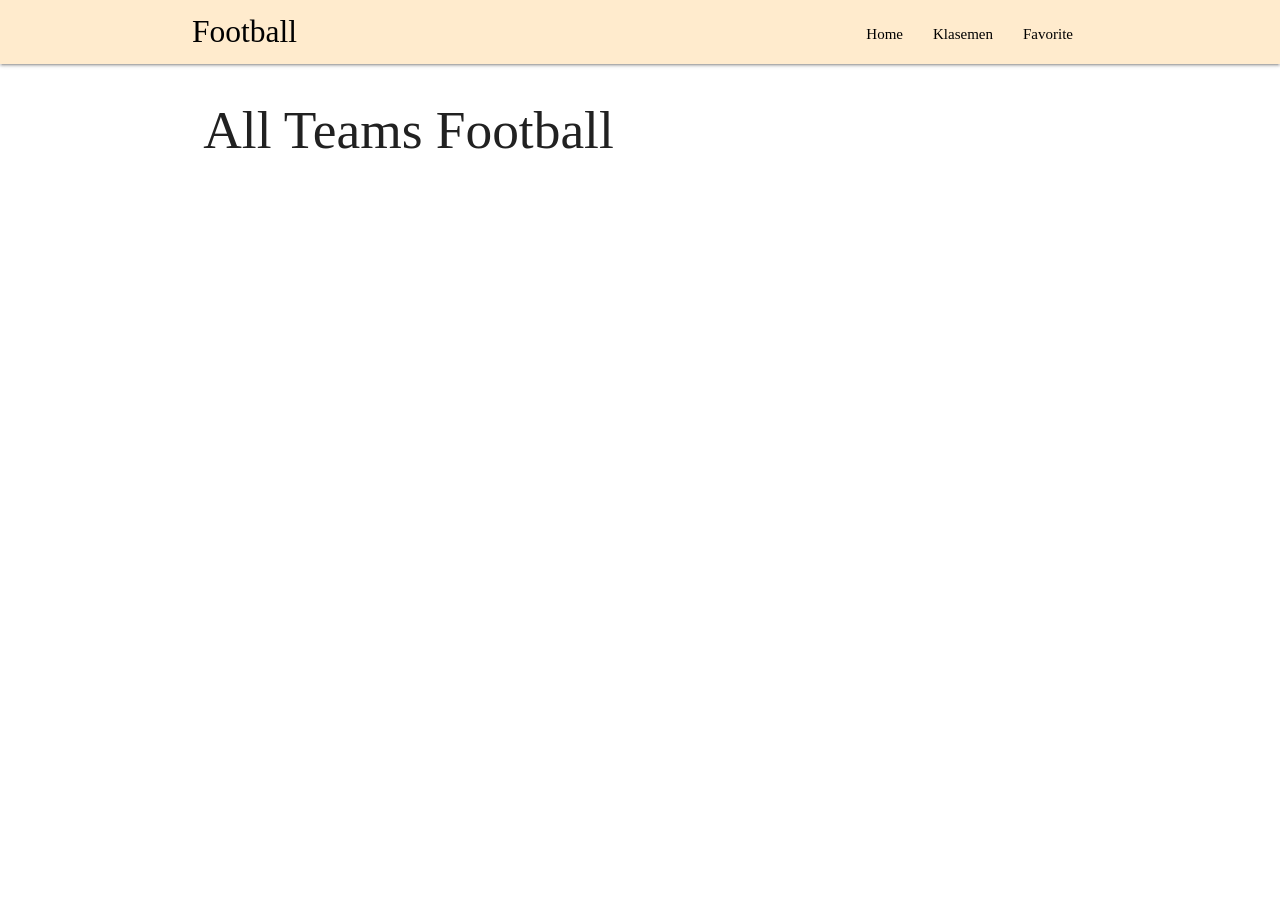
<file: index.html>
<!DOCTYPE html>
<html lang="en">

<head>
    <meta charset="UTF-8">
    <title>Sepak Bola</title>
    <meta name="viewport" content="width=device-width, initial-scale=1.0">
    <meta http-equiv="X-UA-Compatible" content="ie=edge">
    <link rel="stylesheet" href="css/materialize.min.css">
    <link rel="stylesheet" href="https://fonts.googleapis.com/icon?family=Material+Icons">
    <link rel="apple-touch-icon" href="/icon.png">
    <link rel="manifest" href="/manifest.json">
    <meta name="theme-color" content="#FFEBCD" />
    <script type="text/javascript" src="js/idb.js"></script>
    <link rel="shortcut icon" href="">
    
</head>

<body>
  
    <nav class="teal darken-2" role="navigation">
        <div class="nav-wrapper container">
            <a href="#" class="brand-logo">Football</a>
            <a href="#" class="sidenav-trigger" data-target="nav-mobile">☰</a>

            <ul class="topnav right hide-on-med-and-down"></ul>
            <ul class="sidenav" id="nav-mobile"></ul>
        </div>
    </nav>

    <div class="container">
        <div class="row">

            <div class="col s12 m12">
                <h2 class="header">All Teams Football</h2>
                <div id="teams"></div>
            </div>
        
        </div>
    </div>

    <script src="js/materialize.min.js"></script>
    <script src="js/nav.js"></script>
    <script src="js/db.js"></script>
    <script src="js/api.js"></script>
    <script src="js/team.js"></script>
    <script src="js/loadServiceWorker.js"></script>

    <script>
        document.addEventListener("DOMContentLoaded", function () {
            teams();
        });
    </script>

</body>

</html>
</file>
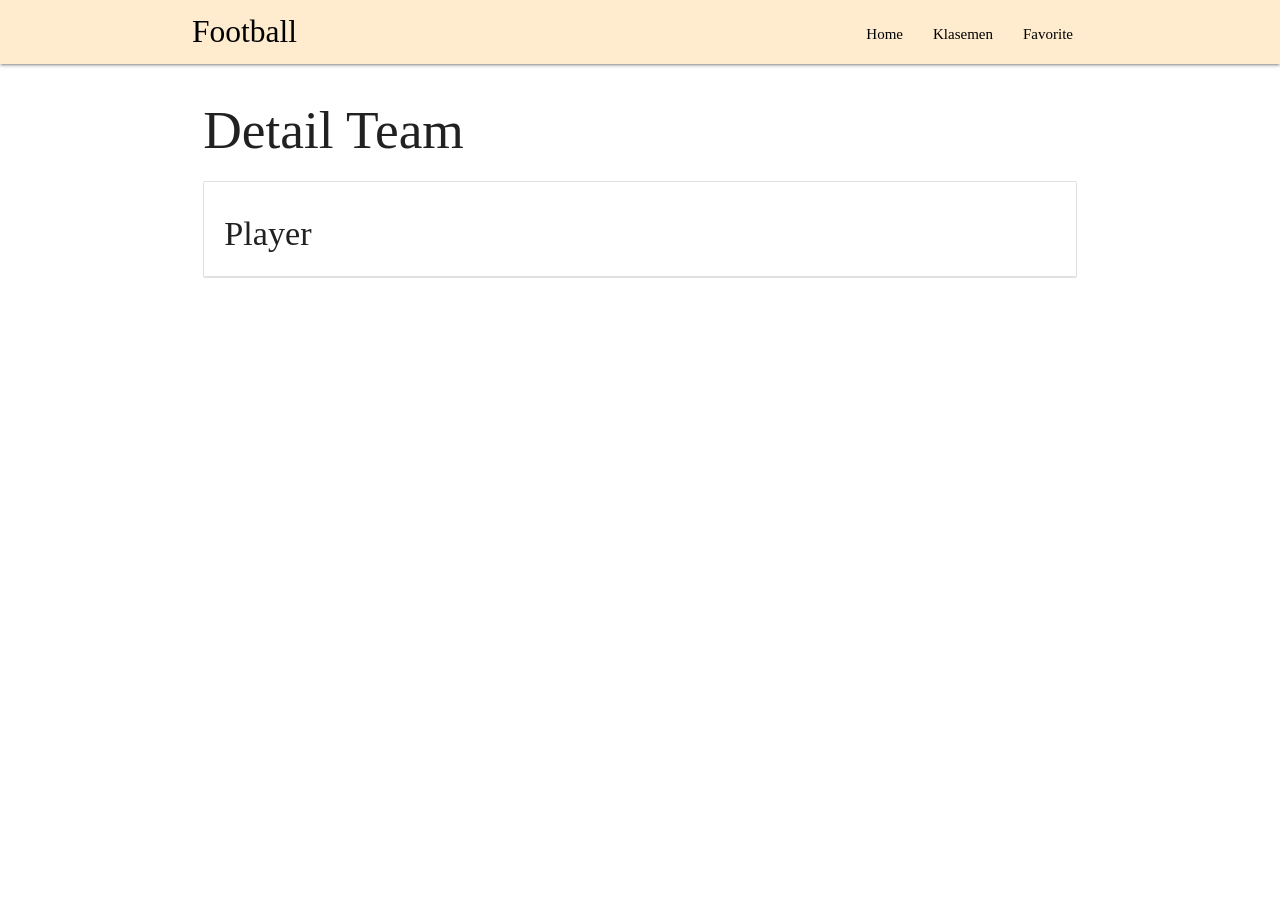
<file: detailteam.html>
<!DOCTYPE html>
<html lang="en">

<head>
    <meta charset="UTF-8">
    <title>Sepak Bola</title>
    <meta name="viewport" content="width=device-width, initial-scale=1.0">
    <meta http-equiv="X-UA-Compatible" content="ie=edge">
    <link rel="apple-touch-icon" href="/icon.png">
    <link rel="stylesheet" href="css/materialize.min.css">
    <link rel="manifest" href="/manifest.json">
    <meta name="theme-color" content="#00897B" />
</head>

<body>

    <nav class="teal darken-2" role="navigation">
        <div class="nav-wrapper container">
            <a href="#" class="brand-logo">Football</a>
            <a href="#" class="sidenav-trigger" data-target="nav-mobile">☰</a>

            <ul class="topnav right hide-on-med-and-down"></ul>
            <ul class="sidenav" id="nav-mobile"></ul>
        </div>
    </nav>

    <div class="container" id="body">
        <div class="row">
            <div class="col s12 m12">
                <h2 class="header">Detail Team</h2>

                <div class="center-align" id="detail_team">
                </div>

                <ul class="collection with-header">
                    <li class="collection-header">
                        <h4>Player</h4>
                    </li>
                    <div id="team_player"></div>
                </ul>

            </div>
        </div>
    </div>


    <script src="js/materialize.min.js"></script>
    <script src="js/nav.js"></script>
    <script src="js/api.js"></script>
    <script src="js/detailteam.js"></script>
    <script src="js/loadServiceWorker.js"></script>

    <script>
        document.addEventListener("DOMContentLoaded", function () {
            teamById();
        });
    </script>

</body>

</html>
</file>
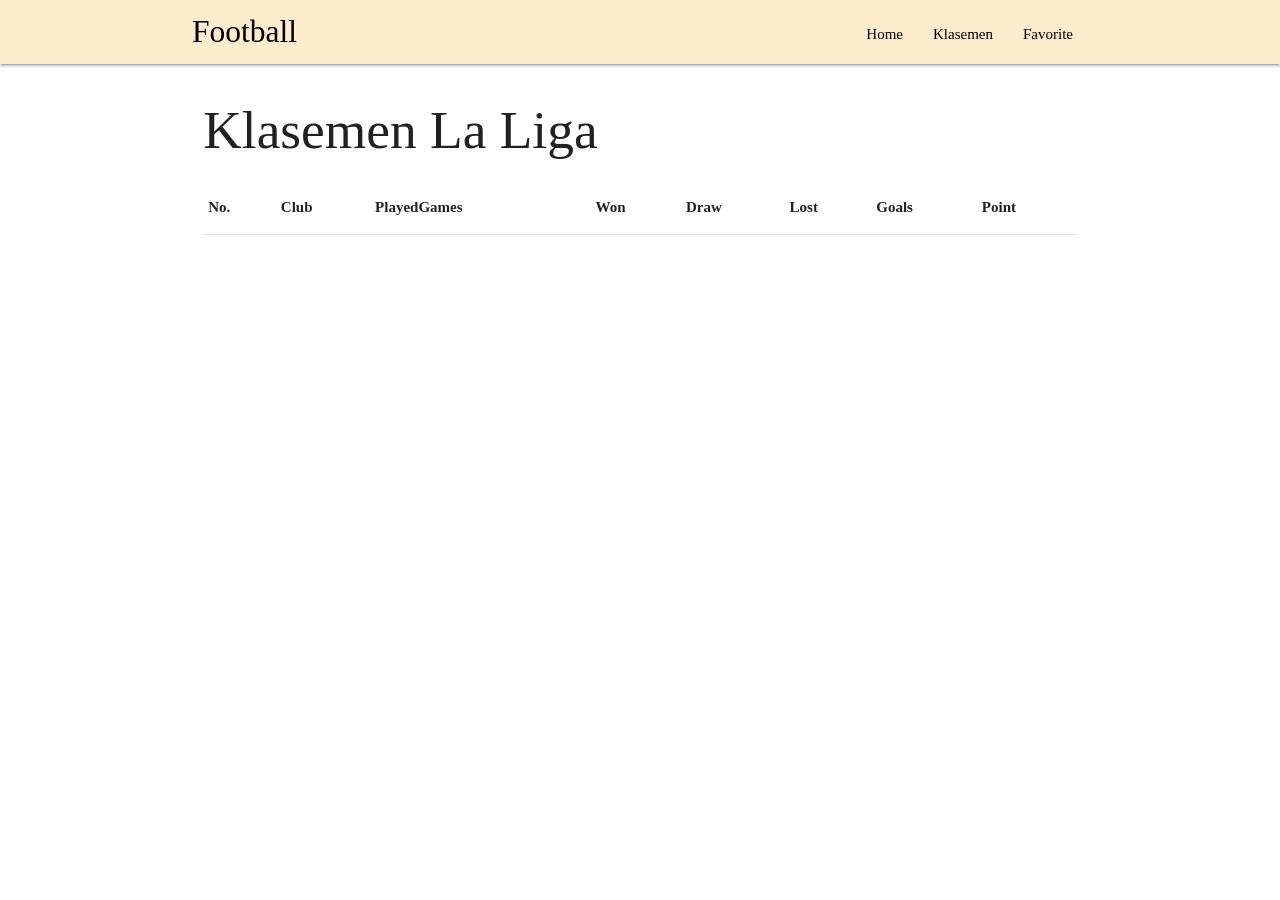
<file: klasemen.html>
<!DOCTYPE html>
<html lang="en">

<head>
    <meta charset="UTF-8">
    <title>Sepak Bola</title>
    <meta name="viewport" content="width=device-width, initial-scale=1.0">
    <meta http-equiv="X-UA-Compatible" content="ie=edge">
    <link rel="apple-touch-icon" href="/icon.png">
    <link rel="stylesheet" href="css/materialize.min.css">
    <link rel="manifest" href="/manifest.json">
    <meta name="theme-color" content="#FFEBCD" />
</head>

<body>

    <nav class="teal darken-2" role="navigation">
        <div class="nav-wrapper container">
            <a href="#" class="brand-logo">Football</a>
            <a href="#" class="sidenav-trigger" data-target="nav-mobile">☰</a>

            <ul class="topnav right hide-on-med-and-down"></ul>
            <ul class="sidenav" id="nav-mobile"></ul>
        </div>
    </nav>

    <div class="container" id="body">
        <div class="row">
            <div class="col s12 m12">
                <h2 class="header">Klasemen La Liga</h2>

                <table class="highlight responsive-table" >
                    <thead>
                        <tr>
                            <th>No.</th>
                            <th colspan="2" class="align-center">Club</th>
                            <th>PlayedGames</th>
                            <th>Won</th>
                            <th>Draw</th>
                            <th>Lost</th>
                            <th>Goals</th>
                            <th>Point</th>
                        </tr>
                    </thead>
                    <tbody id="klasemen_team"></tbody>
                </table>

            </div>
        </div>
    </div>


    <script src="js/materialize.min.js"></script>
    <script src="js/nav.js"></script>
    <script src="js/api.js"></script>
    <script src="js/klasemen.js"></script>
    <script src="js/loadServiceWorker.js"></script>

    <script>
        document.addEventListener("DOMContentLoaded", function () {
            klasemen();
        });
    </script>

</body>

</html>
</file>
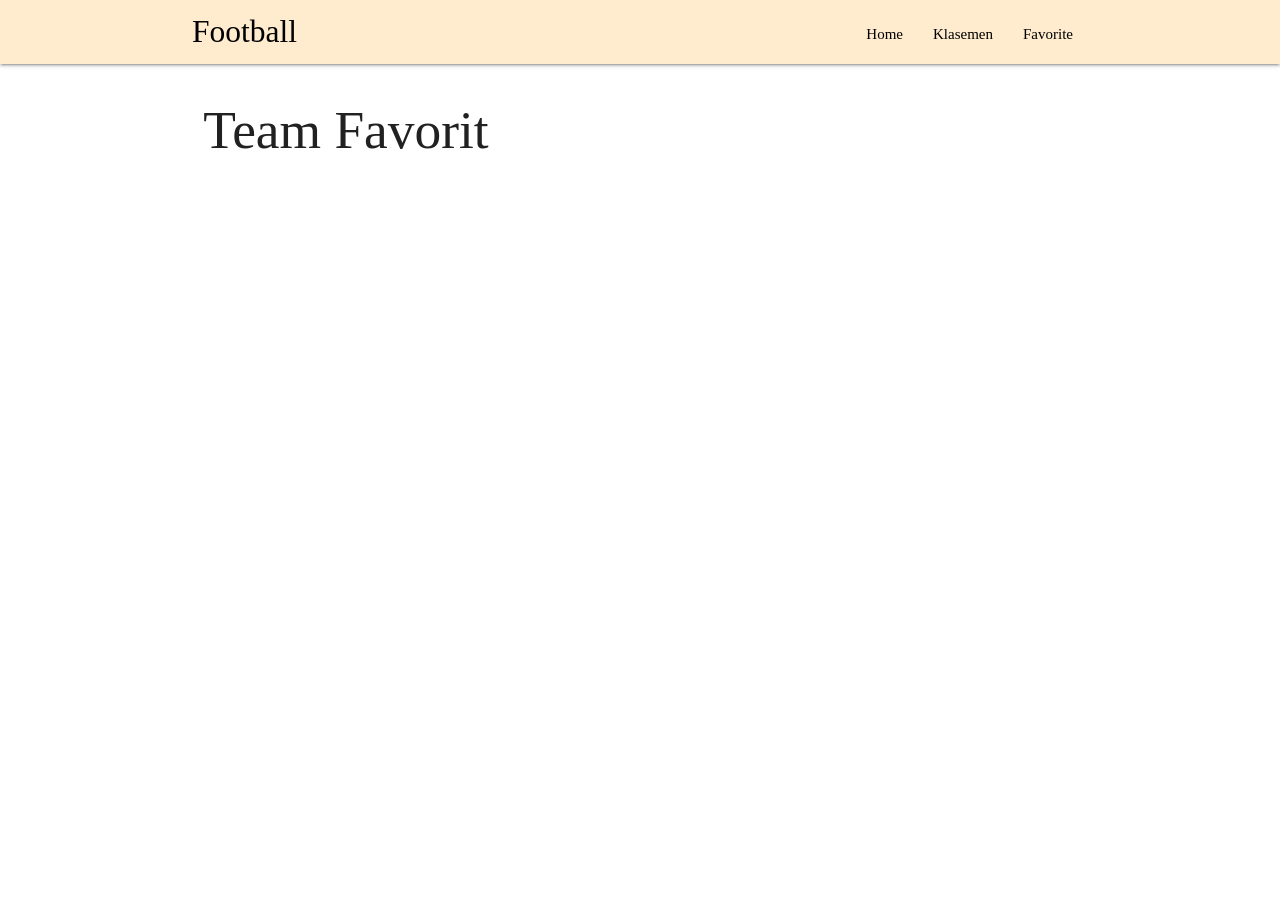
<file: save.html>
<!DOCTYPE html>
<html lang="en">

<head>
    <meta charset="UTF-8">
    <title>Sepak Bola</title>
    <meta name="viewport" content="width=device-width, initial-scale=1.0">
    <meta http-equiv="X-UA-Compatible" content="ie=edge">
    <link rel="stylesheet" href="css/materialize.min.css">
    <link rel="stylesheet" href="https://fonts.googleapis.com/icon?family=Material+Icons">
    <link rel="apple-touch-icon" href="/icon.png">
    <link rel="manifest" href="/manifest.json">
    <meta name="theme-color" content="#FFEBCD" />
    <script type="text/javascript" src="js/idb.js"></script>
</head>

<body>

    <nav class="teal darken-2" role="navigation">
        <div class="nav-wrapper container">
            <a href="#" class="brand-logo">Football</a>
            <a href="#" class="sidenav-trigger" data-target="nav-mobile">☰</a>

            <ul class="topnav right hide-on-med-and-down"></ul>
            <ul class="sidenav" id="nav-mobile"></ul>
        </div>
    </nav>

    <div class="container" id="body">
        <div class="row">

            <div class="col s12 m12">
                <h2 class="header">Team Favorit</h2>
                <div id="team_favorit"></div>
            </div>
        </div>

    </div>

    <script src="js/materialize.min.js"></script>
    <script src="js/nav.js"></script>
    <script src="js/db.js"></script>
    <script src="js/api.js"></script>
    <script src="js/loadServiceWorker.js"></script>


    <script>
        document.addEventListener("DOMContentLoaded", function () {
            teamFavorite();
        });
    </script>

</body>

</html>
</file>
